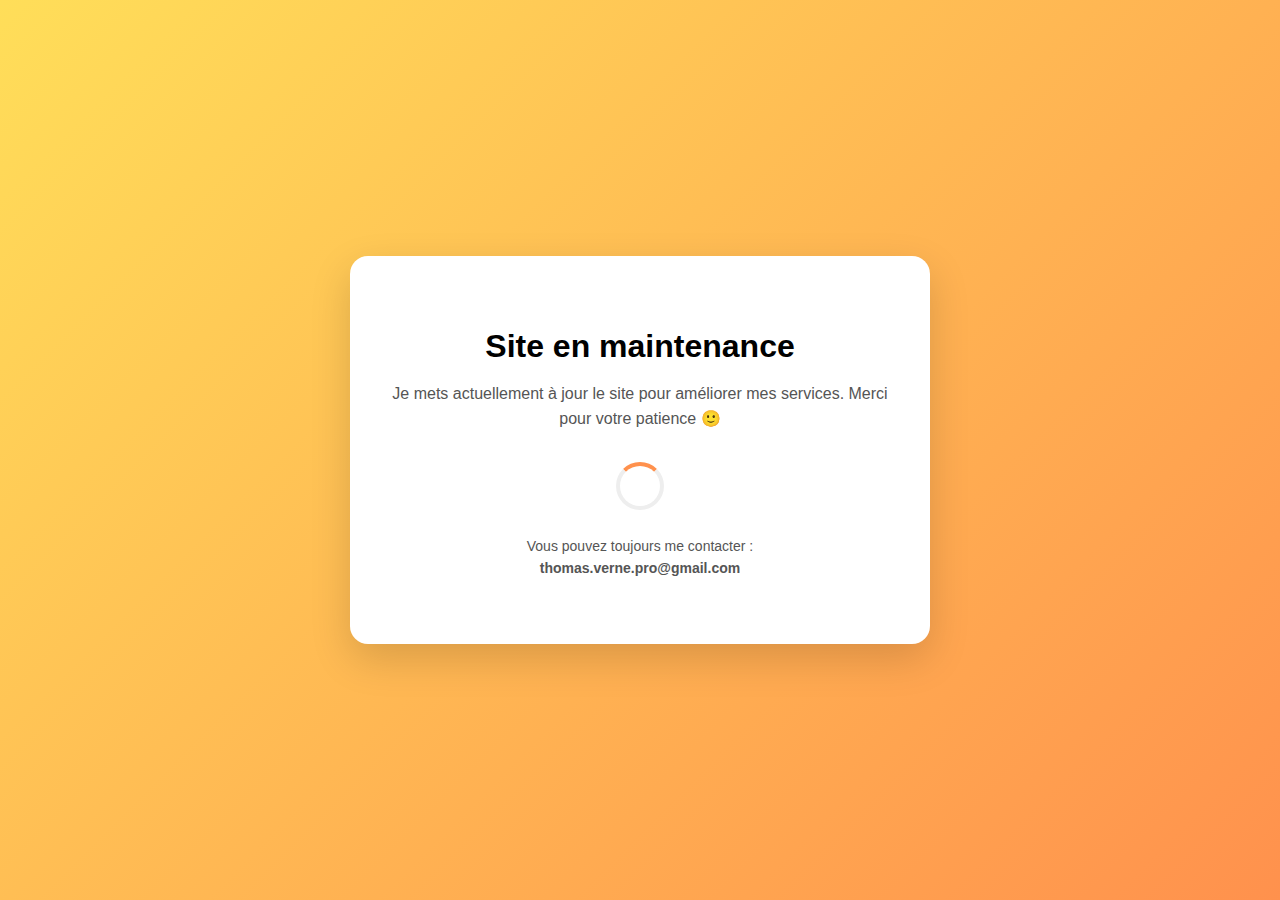
<file: index.html>
<!DOCTYPE html>
<html lang="fr">
<head>
<meta charset="UTF-8">
<meta name="viewport" content="width=device-width, initial-scale=1.0">
<title>Maintenance – Thomas Verne</title>

<style>
body{
    margin:0;
    font-family:'Segoe UI', sans-serif;
    background:linear-gradient(135deg,#ffde59,#ff914d);
    height:100vh;
    display:flex;
    align-items:center;
    justify-content:center;
    text-align:center;
}

.box{
    background:white;
    padding:50px 40px;
    border-radius:18px;
    box-shadow:0 15px 40px rgba(0,0,0,0.15);
    max-width:500px;
}

h1{
    margin-bottom:10px;
    font-size:32px;
}

p{
    color:#555;
    line-height:1.6;
}

.loader{
    margin:30px auto 0;
    width:40px;
    height:40px;
    border-radius:50%;
    border:4px solid #eee;
    border-top:4px solid #ff914d;
    animation:spin 1s linear infinite;
}

@keyframes spin{
    to{ transform:rotate(360deg); }
}
</style>
</head>

<body>

<div class="box">
    <h1>Site en maintenance</h1>
    <p>
        Je mets actuellement à jour le site pour améliorer mes services.  
        Merci pour votre patience 🙂
    </p>

    <div class="loader"></div>

    <p style="margin-top:25px;font-size:14px;">
        Vous pouvez toujours me contacter :<br>
        <strong>thomas.verne.pro@gmail.com</strong>
    </p>
</div>

</body>
</html>
</file>
